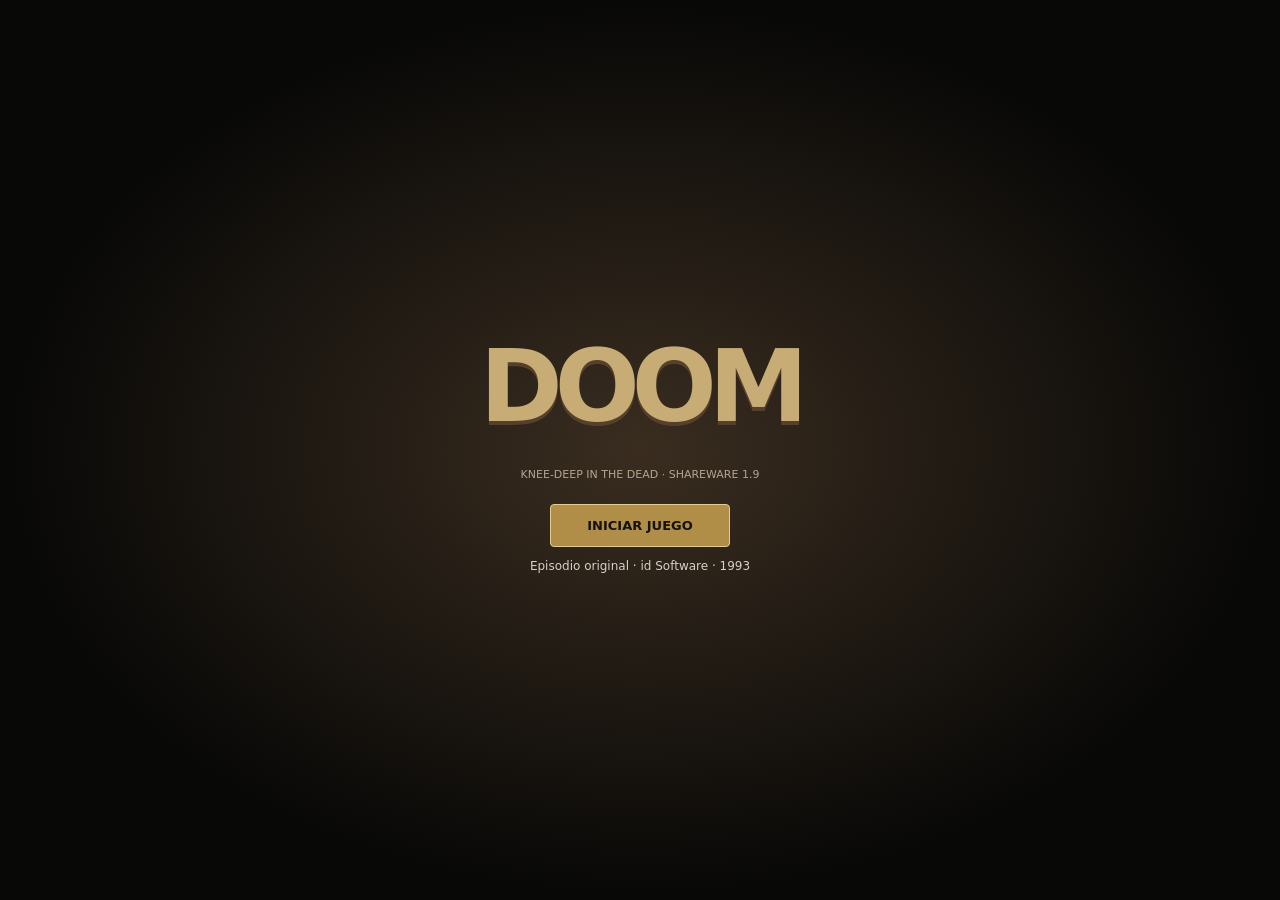
<file: game/index.html>
<!doctype html><html lang="es"><head><meta charset="utf-8"><meta name="viewport" content="width=device-width,initial-scale=1"><title>DOOM shareware</title><style>html,body{margin:0;height:100%;background:#080807;color:#d5d2c9;font:13px system-ui}body{display:flex;align-items:center;justify-content:center;flex-direction:column}canvas{display:block;max-width:100%;max-height:100%;width:auto;height:100%;image-rendering:pixelated;outline:none}#launch{position:absolute;inset:0;background:radial-gradient(ellipse,#3a2d20,#080807 70%);display:flex;align-items:center;justify-content:center;flex-direction:column;gap:12px}h1{font-size:clamp(50px,12vw,100px);font-weight:900;letter-spacing:-8px;color:#c7ad75;text-shadow:0 4px #56402b;margin:0}button{background:#b18e48;border:1px solid #e4cb96;padding:13px 36px;color:#14120d;font:bold 13px system-ui;cursor:pointer;border-radius:4px}p{font-size:11px;color:#b2a591}#status{font-size:12px;max-width:80%;text-align:center}[hidden]{display:none!important}</style></head><body><canvas id="screen" width="640" height="400" tabindex="0" aria-label="Pantalla de DOOM"></canvas><div id="launch"><h1>DOOM</h1><p>KNEE-DEEP IN THE DEAD · SHAREWARE 1.9</p><button id="start">INICIAR JUEGO</button><div id="status" role="status">Episodio original · id Software · 1993</div></div><script src="js-dos.js"></script><script src="player.js"></script></body></html>
</file>
